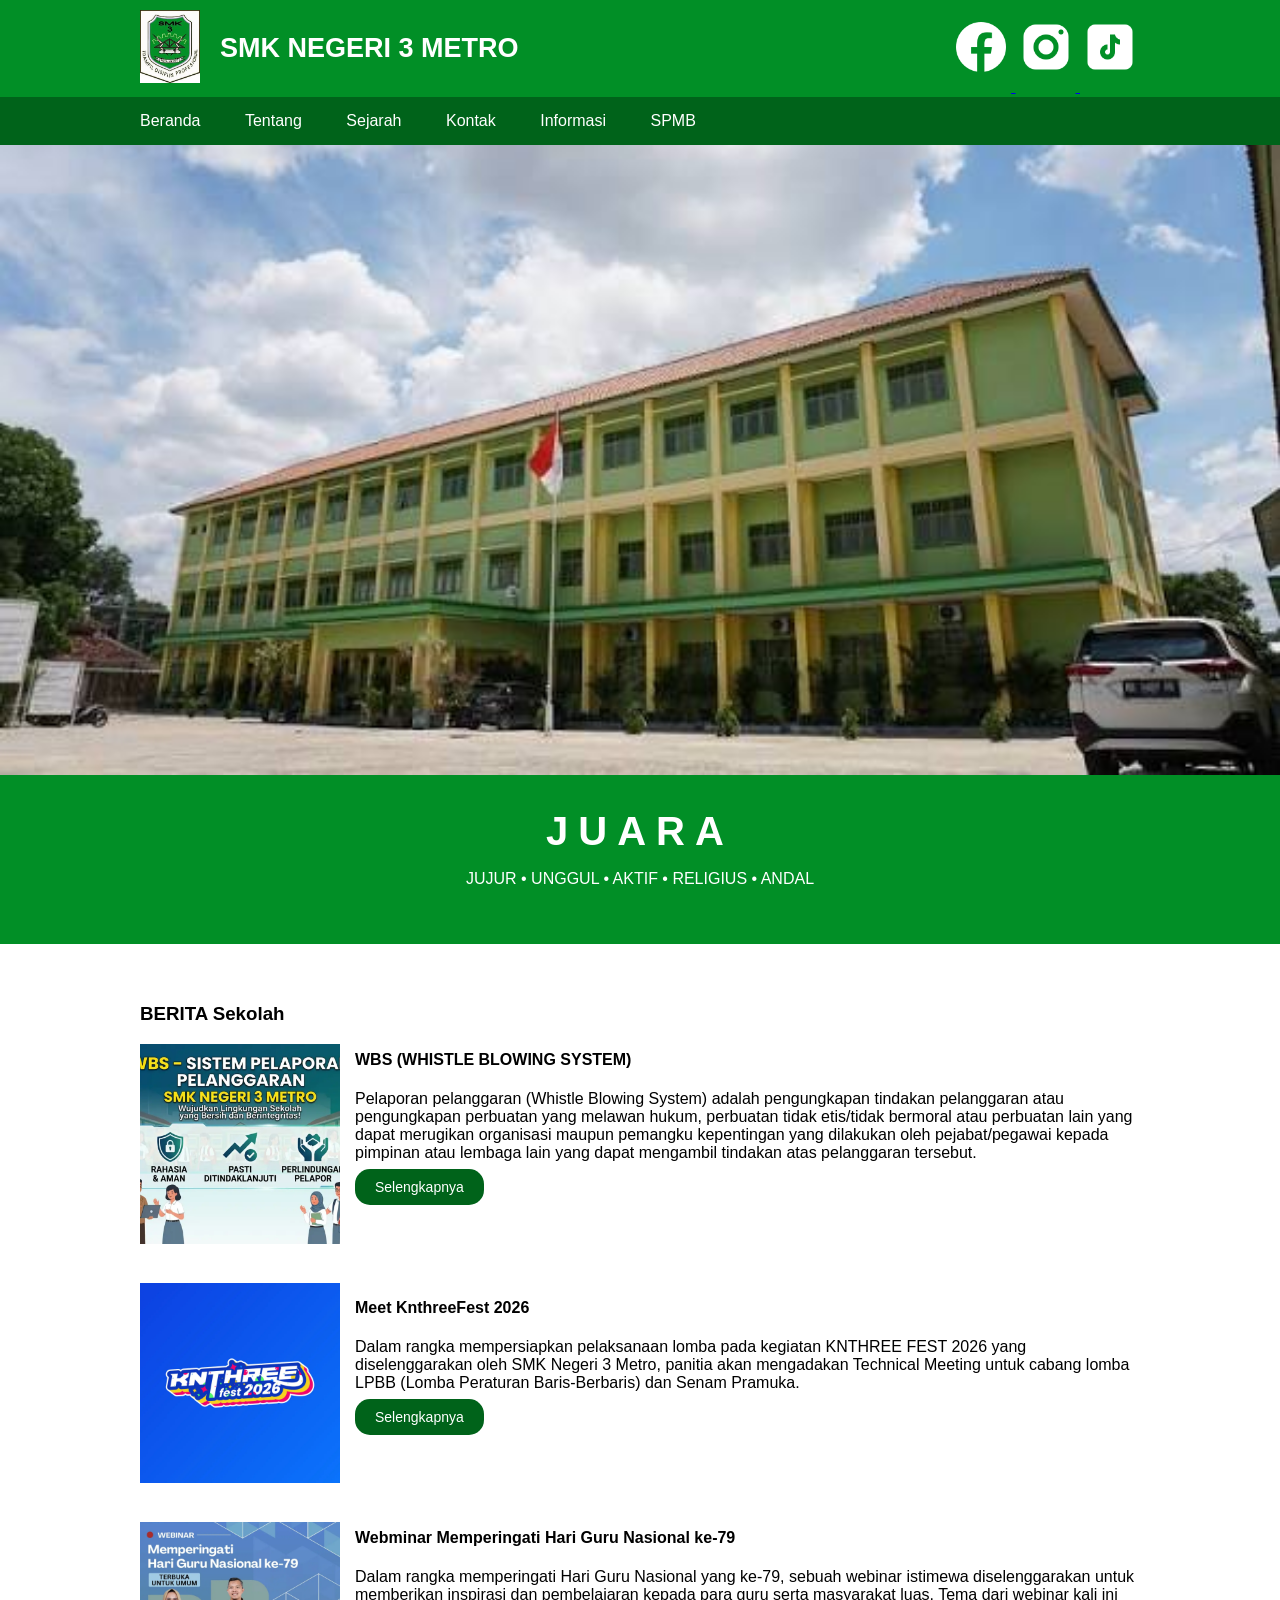
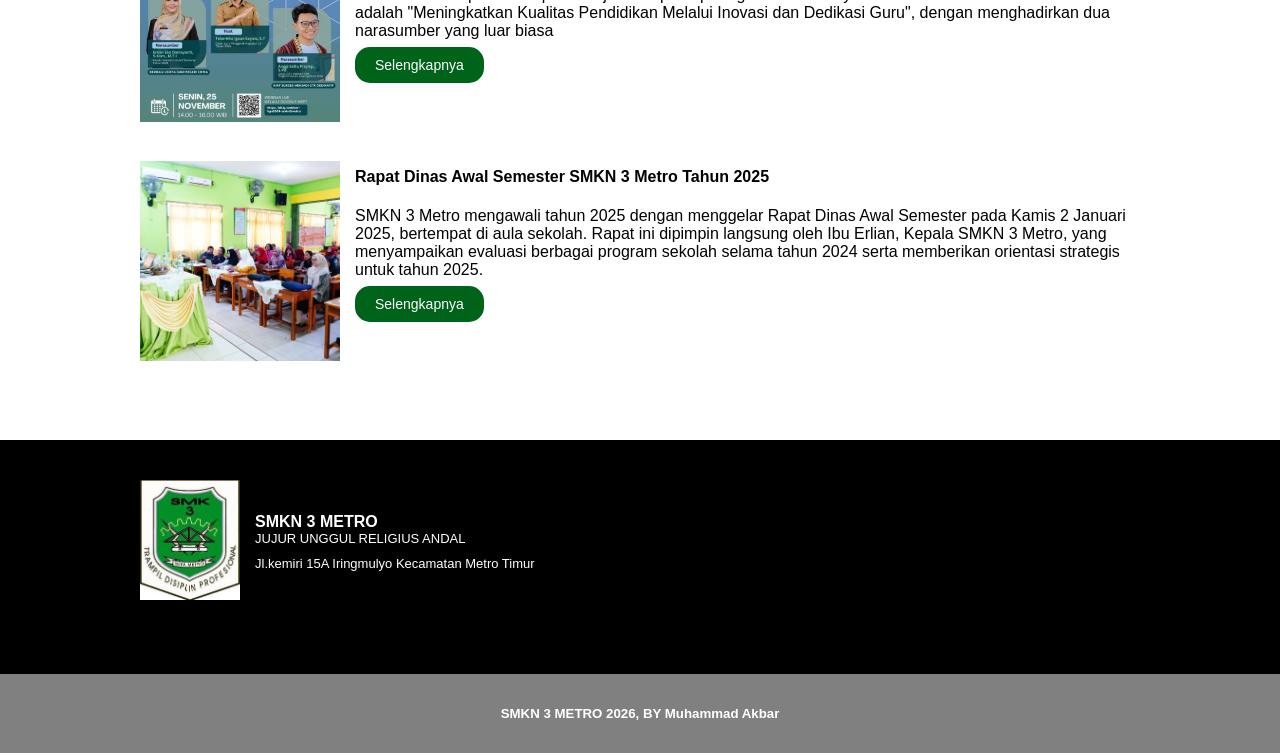
<file: index.html>
<!DOCTYPE html>
<html lang="en">
<head>
    <meta charset="UTF-8">
    <meta name="viewport" content="width=device-width, initial-scale=1.0">
    <title>SMK 3 METRO</title>
    <link rel="stylesheet" href="assets/css/style.css">
</head>
<body>

    <header class="main-header">
        <div class="container">
            <div class="header-content">
                <div class="header-logo">
                    <img src="assets/images/logo_smk.jpg" alt="Logo Sekolah">
                </div>
                <h1>SMK NEGERI 3 METRO</h1>
                <div class="header-sosmed">
                    <a href="https://facaebook.com">
                        <img src="assets/images/icons8-facebook-96.png" alt="logo FB">
                    </a>
                    <a href="https://instagram.com">
                        <img src="assets/images/icons8-instagram-96.png" alt="logo IG">
                    </a>
                     <a href="https://tiktok.com">
                        <img src="assets/images/icons8-tiktok-96.png" alt="logo TIKTOk">
                    </a>
                </div>
            </div>
        </div>
    </header> 
    <div class="header-sub">
        <div class="container">
            <div class="header-nav">
                <a href="beranda">Beranda</a>
                <a href="tentang">Tentang</a>
                <a href="sejarah">Sejarah</a>
                <a href="kontak">Kontak</a> 
                <a href="informasi">Informasi</a>
                <a href="#spmb">SPMB</a>
            </div>
        </div>
    </div>
    <div class="banner">
        <img src="assets/images/banner.jpg" alt="Banner Sekolah">
    </div>
    <div class="tagline">
        <h3>JUARA</h3>
        <p>JUJUR • UNGGUL • AKTIF • RELIGIUS • ANDAL</p>
    </div>
<!-- mulai bagian berita -->
    <div id="berita">
        <div class="container">
            <h3>BERITA Sekolah</h3>
            <div class="berita-data">
                <div class="berita-gambar">
                    <img src="assets/images/berita1.webp" alt="Gambar Berita">
                </div>
                <div class="berita-deskripsi">
                    <h4>WBS (WHISTLE BLOWING SYSTEM)</h4>
                        <p>Pelaporan pelanggaran (Whistle Blowing System) adalah pengungkapan tindakan pelanggaran atau pengungkapan perbuatan yang melawan hukum, perbuatan tidak etis/tidak bermoral atau perbuatan lain yang dapat merugikan organisasi maupun pemangku kepentingan yang dilakukan oleh pejabat/pegawai kepada pimpinan atau lembaga lain yang dapat mengambil tindakan atas pelanggaran tersebut.</p>
                        <a href="https://smkn3metro.sch.id/berita/whistle-blowing-system-wbs" class="berita-tombol">Selengkapnya</a>
                </div>
            </div>
            <div class="berita-data">
                <div class="berita-gambar">
                    <img src="assets/images/berita2.webp" alt="Gambar Berita">
                </div>
                <div class="berita-deskripsi">
                    <h4>Meet KnthreeFest 2026</h4>
                        <p>Dalam rangka mempersiapkan pelaksanaan lomba pada kegiatan KNTHREE FEST 2026 yang diselenggarakan oleh SMK Negeri 3 Metro, panitia akan mengadakan Technical Meeting untuk cabang lomba LPBB (Lomba Peraturan Baris-Berbaris) dan Senam Pramuka.</p>
                        <a href="https://smkn3metro.sch.id/berita/meet-knthreefest-2026" class="berita-tombol">Selengkapnya</a>
                </div>
            </div>
            <div class="berita-data">
                <div class="berita-gambar">
                    <img src="assets/images/berita3.webp" alt="Gambar Berita">
                </div>
                <div class="berita-deskripsi">
                    <h4>Webminar Memperingati Hari Guru Nasional ke-79</h4>
                        <p>Dalam rangka memperingati Hari Guru Nasional yang ke-79, sebuah webinar istimewa diselenggarakan untuk memberikan inspirasi dan pembelajaran kepada para guru serta masyarakat luas. Tema dari webinar kali ini adalah "Meningkatkan Kualitas Pendidikan Melalui Inovasi dan Dedikasi Guru", dengan menghadirkan dua narasumber yang luar biasa</p>
                        <a href="https://smkn3metro.sch.id/berita/webminar-memperingati-hari-guru-nasional-ke-79" class="berita-tombol">Selengkapnya</a>
                </div>
            </div>
            <div class="berita-data">
                <div class="berita-gambar">
                    <img src="assets/images/berita4.jpg" alt="Gambar Berita">
                </div>
                <div class="berita-deskripsi">
                    <h4>Rapat Dinas Awal Semester SMKN 3 Metro Tahun 2025</h4>
                    <p>SMKN 3 Metro mengawali tahun 2025 dengan menggelar Rapat Dinas Awal Semester pada Kamis 2 Januari 2025, bertempat di aula sekolah. Rapat ini dipimpin langsung oleh Ibu Erlian, Kepala SMKN 3 Metro, yang menyampaikan evaluasi berbagai program sekolah selama tahun 2024 serta memberikan orientasi strategis untuk tahun 2025.</p>
                    <a href="https://smkn3metro.sch.id/berita/rapat-dinas-awal-semester-smkn-3-metro-tahun-2025" class="berita-tombol">Selengkapnya</a>
                </div>
            </div>  
        </div>
    </div>
<!-- selesai bagian berita -->
<div id="footer">
    <div class="container">
        <div class="footer-content">
            <div class="footer-gambar">
                <img src="assets/images/logo_smk.jpg" alt="GambarLogo">
            </div>
            <div class="footer-deskripsi">
                <div class="footer-nama-sekolah">SMKN 3 Metro</div>
                <div class="footer-slogan">JUJUR UNGGUL RELIGIUS ANDAL</div>
                <div class="footer-alamat">Jl.kemiri 15A Iringmulyo Kecamatan Metro Timur</div>
            </div>
        </div>
    </div>
</div>
<div class="footer-desk">
    <h5>SMKN 3 METRO 2026, BY Muhammad Akbar</h5>
</div>
</body>
</html>
</file>
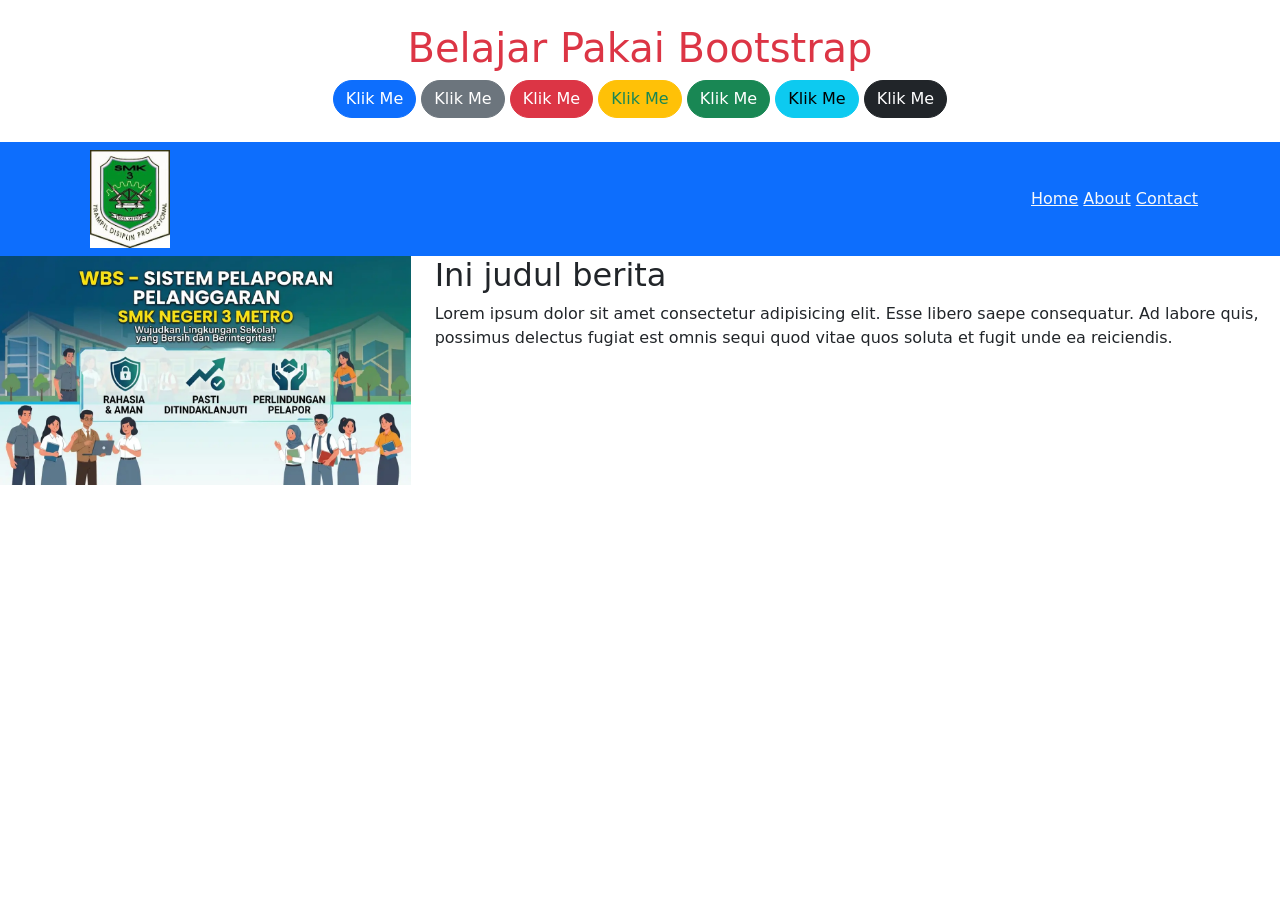
<file: bootstrap.html>
<!DOCTYPE html>
<html lang="en">
<head>
    <meta charset="UTF-8">
    <meta name="viewport" content="width=device-width, initial-scale=1.0">
    <title>Belajar bootstrap</title>
    <link rel="stylesheet" href="https://cdn.jsdelivr.net/npm/bootstrap@5.3.8/dist/css/bootstrap.min.css">
</head>
<body>

    <div class="container">
        <h1 class="text-danger text-center mt-4">Belajar Pakai Bootstrap</h1>
        <!-- 
        warna di bootstrap
        primmary = biru
        secondary = abu abu
        danger = merah
        warning = kuning
        success = hijau
        info = biru muda
        dark = hitam
        light = putih
         -->
        <div class="container text-center">
            <button class="btn btn-primary rounded-pill">Klik Me</button>
            <button class="btn btn-secondary rounded-pill">Klik Me</button>
            <button class="btn btn-danger rounded-pill">Klik Me</button>
            <button class="btn btn-warning text-success rounded-pill">Klik Me</button>
            <button class="btn btn-success rounded-pill">Klik Me</button>
            <button class="btn btn-info rounded-pill">Klik Me</button>
            <button class="btn btn-dark rounded-pill">Klik Me</button>
        </div>
    </div>

    <header class="bg-primary mt-4">
        <div class="container d-flex align-items-center">
            <div class="p-2">
                <img src="assets/images/logo_smk.jpg" width="80px">
            </div>
            <div class="ms-auto">
                <a href="#" class="text-light">Home</a>
                <a href="#" class="text-light">About</a>
                <a href="#" class="text-light">Contact</a>
            </div>
        </div>
    </header>

    <!-- GRID SYSTEM -->
     <div class="row">
        <div class="col-md-4">
            <img src="assets/images/berita1.webp" width="100%">
        </div>
        <div class="col-md-8">
            <h2>Ini judul berita</h2>
            <p>Lorem ipsum dolor sit amet consectetur adipisicing elit. Esse libero saepe consequatur. Ad labore quis, possimus delectus fugiat est omnis sequi quod vitae quos soluta et fugit unde ea reiciendis.</p>
        </div>
     </div>
    
</body>
</html>
</file>
<file: assets/css/style.css>
*{
    box-sizing: border-box;
}

body {
    margin: 0;
    font-family: 'Segoe UI', Tahoma, Geneva, Verdana, sans-serif;
}

.container{
    max-width: 1000px;
    margin: 0 auto;
}

.main-header{
    background-color: #018f26;
}

.header-logo img{
    width: 60px;
    margin: 10px 0;
}


.header-content{
    display: flex ;
    align-items: center;
}

.header-sosmed{
    margin-left: auto;
}

.header-sosmed img{
    width: 60px;
    margin: 15px 0;
}

.header-content h1{
    margin-left: 20px;
    color: #ffffff;
    font-size: 27px;
}

.header-sub{
    background-color: #00631a;
}

.header-nav{
    margin: 0 -20px;
}

.header-nav a{
    padding: 15px 20px;
    display: inline-block;
    color: white;
    text-decoration: none;
}

.banner img{
    width: 100%;
    height: 630px;
    object-fit: cover;
    object-position: bottom;
}

.tagline{
    text-align: center;
    background-color: #018f26;
    padding: 40px 20px;
    margin-top: -5px;
    color: #ffffff;
}

.tagline h3{
    font-size: 40px;
    margin-bottom: 10px;
    margin-top: -5px;
    letter-spacing: 10px;
}

#berita {
    padding: 40px 0px;
}

.berita-data {
    display: flex;
    align-items: center;
    gap: 15px;
    margin-bottom: 35px;
}

.berita-gambar img {
    width: 200px;
    height: 200px;
    object-fit: cover;
}

.berita-deskripsi h4 {
    margin-top: -45px;
}

.berita-tombol {
    text-decoration: none;
    background-color: #00631a;
    color: #ffffff;
    padding: 10px 20px;
    font-size: 14px;
    display: inline;
    border-radius: 15px;
}

#footer {
    padding: 40px 10px;
    background-color: black;
    color: #ffffff;
    margin-top: 0;
}

.footer-content {
    display: flex;
    align-items: center;
    gap: 15px;
    margin-bottom: 30px;
}

.footer-gambar img {
    width: 100px;
    height: 120px;
    object-fit: cover;
}

.footer-desk {
    text-align: center;
    background-color: gray;
    padding: 10px 0px;
    margin-top: 0;
    color: white;
}

.footer-deskripsi .footer-nama-sekolah {
    font-weight: bold;
    font-size: 16px;
    text-transform: uppercase;
}

.footer-deskripsi .footer-slogan {
    font-size: 13px;
    color: white;
}

.footer-deskripsi .footer-alamat {
    font-size: 13px;
    color: white;
    margin-top: 10px;
}
</file>
